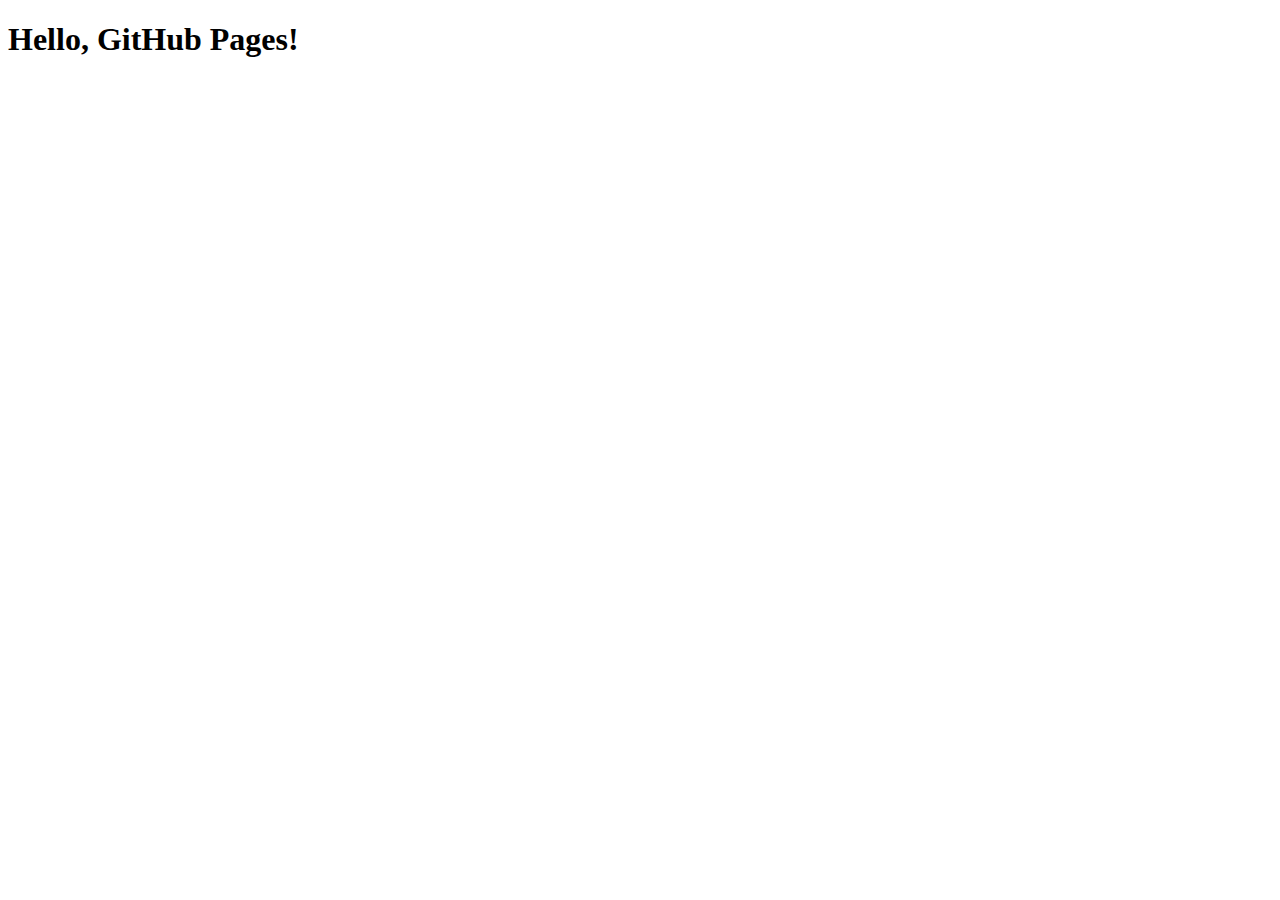
<file: indeex.html>
<!DOCTYPE html>
<html lang="en">
<head>
    <meta charset="UTF-8">
    <meta name="viewport" content="width=device-width, initial-scale=1.0">
    <title>Your Name's Homepage</title>
</head>
<body>
    <h1>Hello, GitHub Pages!</h1>
</body>
</html>
</file>
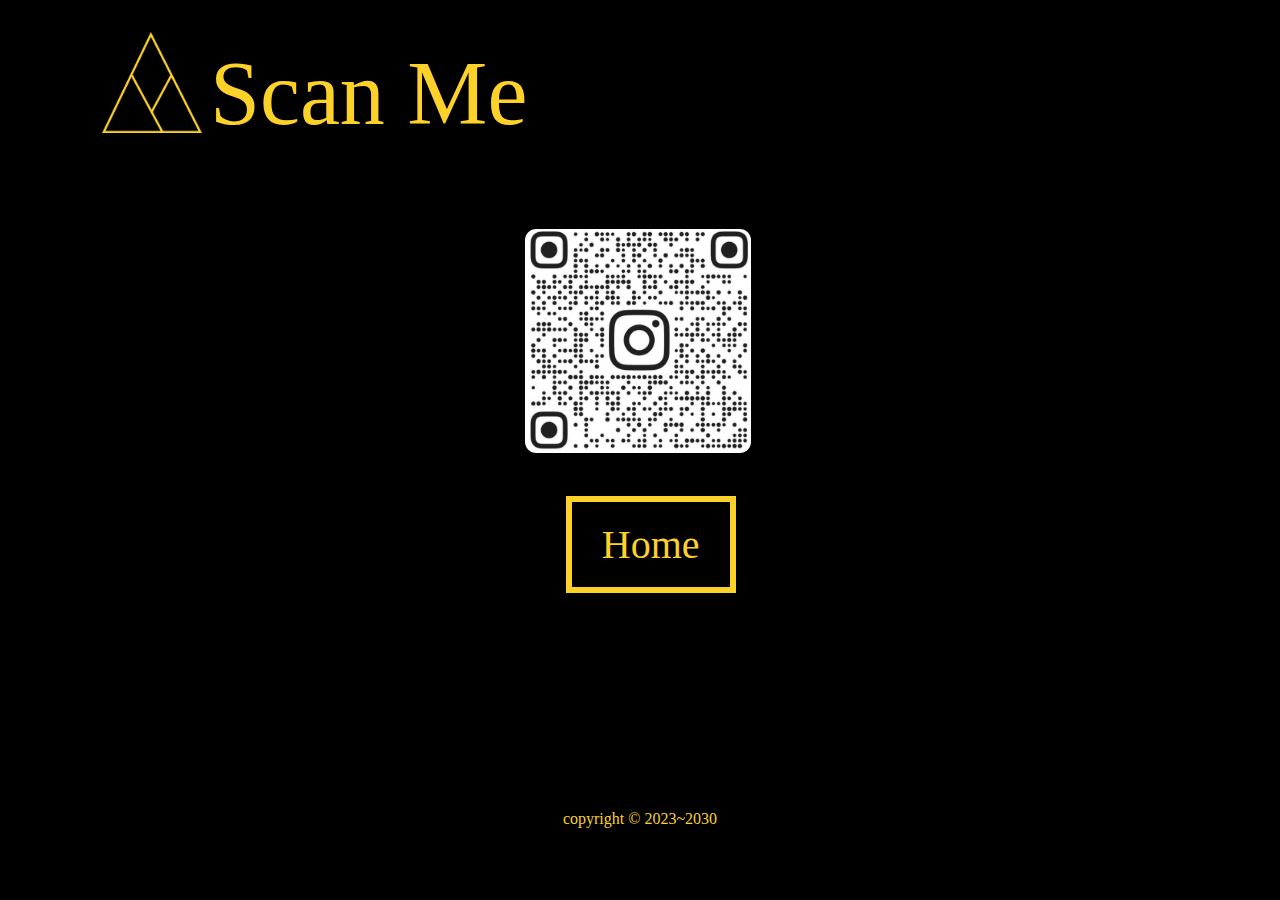
<file: qr_insta.html>
<!DOCTYPE html>
<html lang="en">

<head>
    <meta charset="UTF-8">
    <title>Contact</title>
    <link rel="stylesheet" href="css/style.css">
</head>

<body>
    <section id="qr">
        <div class="hero">
            <nav>
                <img src="images/logo.png" alt="">
                <p>Scan Me</p>
            </nav>
            <div class="qr">
                <img src="images/insta.jpg">
            </div>
            <div class="homebtn">
                <a href="index.html"><span></span>Home</a>
            </div>
        </div>

    </section>
    <section id="copyright">
        <center>copyright &#xa9 2023~2030</center>
    </section>
</body>

</html>
</file>
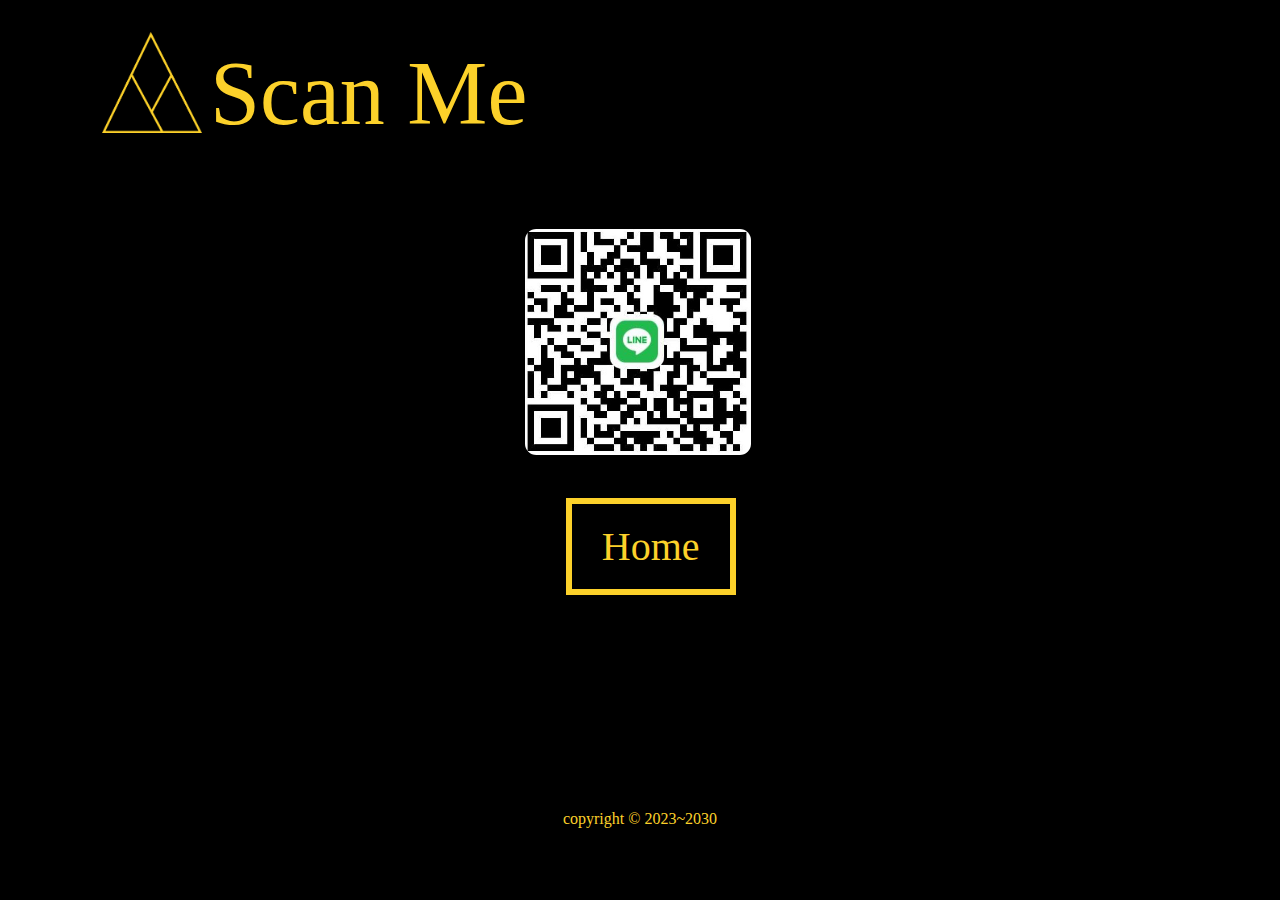
<file: qr_line.html>
<!DOCTYPE html>
<html lang="en">

<head>
    <meta charset="UTF-8">
    <title>Contact</title>
    <link rel="stylesheet" href="css/style.css">
</head>

<body>
    <section id="qr">
        <div class="hero">
            <nav>
                <img src="images/logo.png" alt="">
                <p>Scan Me</p>
            </nav>
            <div class="qr">
                <img src="images/line.jpg">
            </div>
            <div class="homebtn">
                <a href="index.html"><span></span>Home</a>
            </div>
        </div>

    </section>
    <section id="copyright">
        <center>copyright &#xa9 2023~2030</center>
    </section>
</body>

</html>
</file>
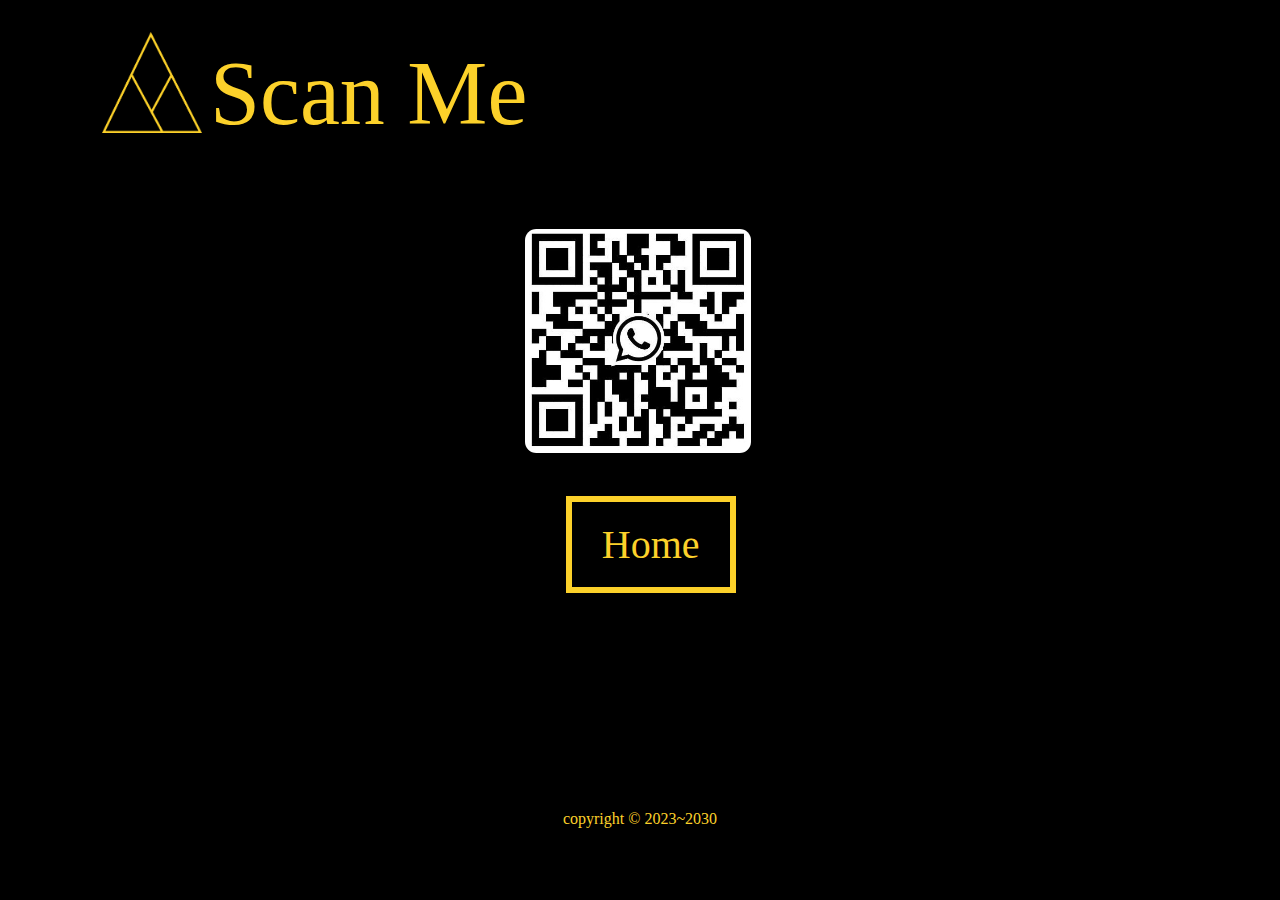
<file: qr_whatsapp.html>
<!DOCTYPE html>
<html lang="en">

<head>
    <meta charset="UTF-8">
    <title>Contact</title>
    <link rel="stylesheet" href="css/style.css">
</head>

<body>
    <section id="qr">
        <div class="hero">
            <nav>
                <img src="images/logo.png" alt="">
                <p>Scan Me</p>
            </nav>
            <div class="qr">
                <img src="images/wa.jpg">
            </div>
            <div class="homebtn">
                <a href="index.html"><span></span>Home</a>
            </div>
        </div>

    </section>
    <section id="copyright">
        <center>copyright &#xa9 2023~2030</center>
    </section>
</body>

</html>
</file>
<file: css/style.css>
*{
    margin: 0;
    padding: 0;
}
body{
    background-color: #000;
}
#index{
    background: black;
    background-size: cover;
    background-position: center;
    height: 100vh;
}
#update{
    background: #fcd12A;
    background-size: cover;
    background-position: center;
    height: 90vh;
}
#con{
    background: #000;
    background-size: cover;
    background-position: center;
    height: 20vh;
    margin-left: 36.7%;
}
#copyright{
    height: 10vh;
    align-items: center;
    color: #fcd12A;
}
.update{
    padding-left: 3%;
    padding-top: 5%;
    padding-bottom: 8%;
}
.update h1{
    text-align: center;
    color: #000;
    padding-top: 5%;
    font-size: 60px;
}
.update img{
    position: relative;
    height: auto;
    width: 420px;
    border-radius: 5%;
}
.update a:hover{
    color: white;
    z-index: 1;
    opacity: 70%;
}
.con{
    display: inline;
    padding-left:5%;
}
.con a{
    font-size: 70px;
}
.con a i:hover{
    color: #fff;
    z-index: 1;
    transition: 0.5s;
}
.con a i{
    color: #fcd12A;
    margin-top: 4%;
}
#index img{
    height: auto;
    width: 30%;
    position:absolute;
    top: 1%;
    margin-left: 50%;
    margin-right: 50%;
    opacity: 100%;
    z-index: 1;
    opacity: 30%;
}
.banner-text{
    text-align: center;
    color:#fcd12A;
    padding-top: 180px;
}
.banner-text h1{
    font-size: 130px;
}
.banner-text p{
    font-size: 30px;
}
.banner-btn{
    margin: 70px auto 0;
}
.banner-btn a{
    top: 10px;
    width: 200px;
    height: 40px;
    font-size: 30px;
    text-decoration: none;
    display: inline-block;
    margin: 10px 10px;
    padding: 10px 0px;
    color: #fcd12A;
    position: relative;
    z-index: 1;
    transition: color 0.5s;
}
.banner-btn a:hover{
    color:#fff;
}

/*-About-*/
#profile{
    background: black;
    background-size: cover;
    background-position: center;
    height: 90vh;
}
.hero{
    position: relative;
    width: 100%;
    height: 100vh;
}
.hero img{
    height: auto;
    width: 100px;
    position: absolute;
}
nav{
    display:flex;
    width:84%;
    margin: auto;
    padding: 20px 0;
    align-items: center;
    justify-content: space-between;
}
nav p{
    color: #fcd12A;
    font-size: 90px;
    margin-top: 2%;
    margin-left: 10%;
}
nav ul li{
    display: inline-block;
    list-style: none;
    margin: 10px 20px;
}
nav ul li a{
    text-decoration: none;
    color: #fcd12A;
    font-weight: bold;
}
nav ul li a:hover{
    color:#fff;
    transition: 0.5s;
}

.bio p{
    font-size: 30px;
    margin-left:40% ;
    margin-right: 5%;
    margin-top: 5%;
    text-align: justify;
    color: #fcd12A;
    border: 9px solid #fcd12A;
    padding: 30px 35px;
    border-radius: 10px;
}

.photo1 img{
    position:absolute;
    height: auto;
    width: 20%;
    margin-left: 16%;
    margin-top: 4%;
    border: 9px solid #fcd12A;
    z-index: 1;
}
.photo2 img{
    position:absolute;
    height: auto;
    width: 20%;
    margin-left: 10%;
    margin-top: 12%;
    z-index: 0;
}
#camera{
    background: #000;
    background-size: cover;
    background-position: center;
    height: 80vh;
}
.camera p{
    font-size: 30px;
    margin-left:5% ;
    margin-right: 40%;
    margin-top: 10%;
    margin-bottom: 8%;
    text-align: justify;
    color: #fcd12A;
    border: 9px solid #fcd12A;
    padding: 30px 50px;
    border-radius: 10px;
}
.camera img{
    height: auto;
    width: 30%;
    position: absolute;
    margin-left: 63%;
    border: 9px solid #fcd12A;
    border-radius: 10%;
}
.topbtn a{
    color: #fcd12A;
    font-size: 40px;
    border: 6px solid #fcd12A;
    padding: 20px 30px;
    margin-top: 1%;
    margin-left: 44.7%;
    text-decoration: none;
}
.topbtn a:hover{
    color:#fff;
    border: 6px solid #fff;
    transition: 0.5s;
}

#gallery{
    background: black;
    background-size: cover;
    background-position: center;
    height: 130vh;
}
.gallery{
    padding-left: 3%;
    padding-top: 5%;
    padding-bottom: 8%;
}
.gallery img{
    position: relative;
    height: auto;
    width:24%;
}
/*--Price--*/
#price{
    background: black;
    background-size: cover;
    background-position: center;
    height: 268vh;
}
.pricing{
    color: #fcd12A;
    margin: 0 400px;
    margin-bottom: 6%;
}
.text-box{
    border: 7px solid #fcd12A;
    margin: 10px 0;
    padding: 20px 25px;
}
.text-box h1 span{
    color: #fff;
    font-size: 60px;

}
.text-box h1{
    font-size: 50px;
}
/*--Contact--*/
#contact{
    background: black;
    background-size: cover;
    background-position: center;
    height: 130vh;
}
.form h1{
    color: #fcd12A;
    font-size: 50px;
    margin-top: 5%;
    margin-left: 38%;
    margin-bottom: 3%;
}
.form, .form-item{
    top: 20px;
    width: 50%;
    margin-left: 21.35%;
}
.form-item .input{
    width: 100%;
    margin-left: 21.5%;
    margin-bottom: 10px;
    border: 7px solid #fcd12A;
    border-radius: 3px;
    padding: 25px 40px;
    box-sizing: border-box;
    background: #000;
    color: #fcd12A;
    font-size: 20px;
}
.btn{
    font-size: 20px;
    text-align: center;
    width: 25%;
    background: #fcd12A;
    border-radius: 3px;
    padding: 10px;
    color: #000;
    cursor: pointer;
    margin-left: 36.7%;
    margin-bottom: 5%;
}
#qr{
    height: 90vh;
}
.qr{
    margin-top: 5%;
    margin-left: 41%;
    margin-bottom: 5%;
}
.qr img{
    position: relative;
    height: auto;
    width:30%;
    border-radius: 5%;
    
}
.homebtn a{
    color: #fcd12A;
    font-size: 40px;
    border: 6px solid #fcd12A;
    padding: 20px 30px;
    margin-top: 1%;
    margin-left: 44.2%;
    text-decoration: none;
}
.homebtn a:hover{
    color:#fff;
    border: 6px solid #fff;
    transition: 0.5s;
}
</file>
